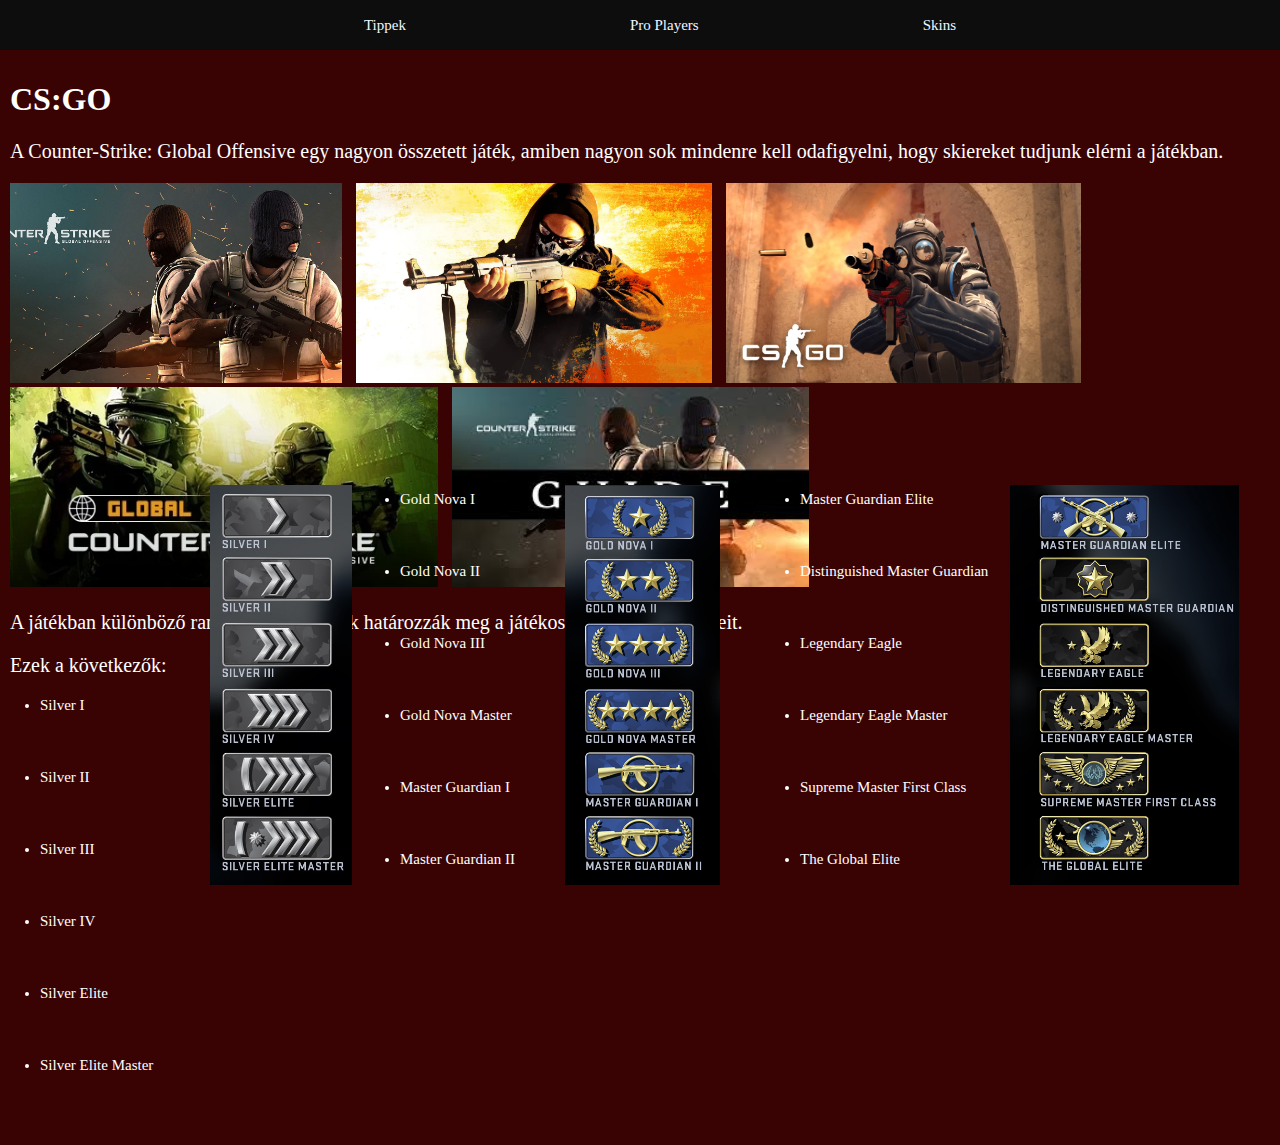
<file: index.html>
<!DOCTYPE html>
<html lang="en">

<head>
    <meta charset="UTF-8">
    <meta name="viewport" content="width=device-width, initial-scale=1.0">
    <title>CS:GO</title>
    <link rel="stylesheet" href="css.css">
</head>

<body>


    <div id="menu">
        <ul>
            <li><a href="tipps.html">Tippek</a></li>
            <li><a href="pictures.html">Pro Players</a></li>
            <li><a href="skins.html">Skins</a></li>
        </ul>
    </div>
    <div id="tartalom2">
        <h1>CS:GO</h1>
        <p>A Counter-Strike: Global Offensive egy nagyon összetett játék, 
            amiben nagyon sok mindenre kell odafigyelni, 
            hogy skiereket tudjunk elérni a játékban.       
        </p>
    <img src="kepek/cs1.jpg" alt="">
    <img src="kepek/cs2.webp" alt="">
    <img src="kepek/cs3.jpg" alt="">
    <img src="kepek/cs4.webp" alt="">
    <img src="kepek/cs5.jpg" alt="">
    
    <p>A játékban különböző rangok vannak. Ezek határozzák meg a játékosok ügyességi szintjeit.</p>
       <p>Ezek a következők:</p>
    <ul>
    <li>Silver I</li>
    <li>Silver II</li>
    <li>Silver III</li>
    <li>Silver IV</li>
    <li>Silver Elite</li>
    <li>Silver Elite Master</li></ul>

    <ul id="ketto">
    <li>Gold Nova I</li>
    <li>Gold Nova II</li>
    <li>Gold Nova III</li>
    <li>Gold Nova Master</li>
    <li>Master Guardian I</li>
    <li>Master Guardian II</li></ul>

    <ul id="harom">
    <li>Master Guardian Elite</li>
    <li>Distinguished Master Guardian</li>
    <li>Legendary Eagle</li>
    <li>Legendary Eagle Master</li>
    <li>Supreme Master First Class</li>
    <li>The Global Elite</li>
</ul>
    <img src="kepek/rangs1.jpg" id="rang1">
    <img src="kepek/rangs2.PNG" id="rang2">
    <img src="kepek/rangs3.PNG" id="rang3">
</div>
</body>

</html>
</file>
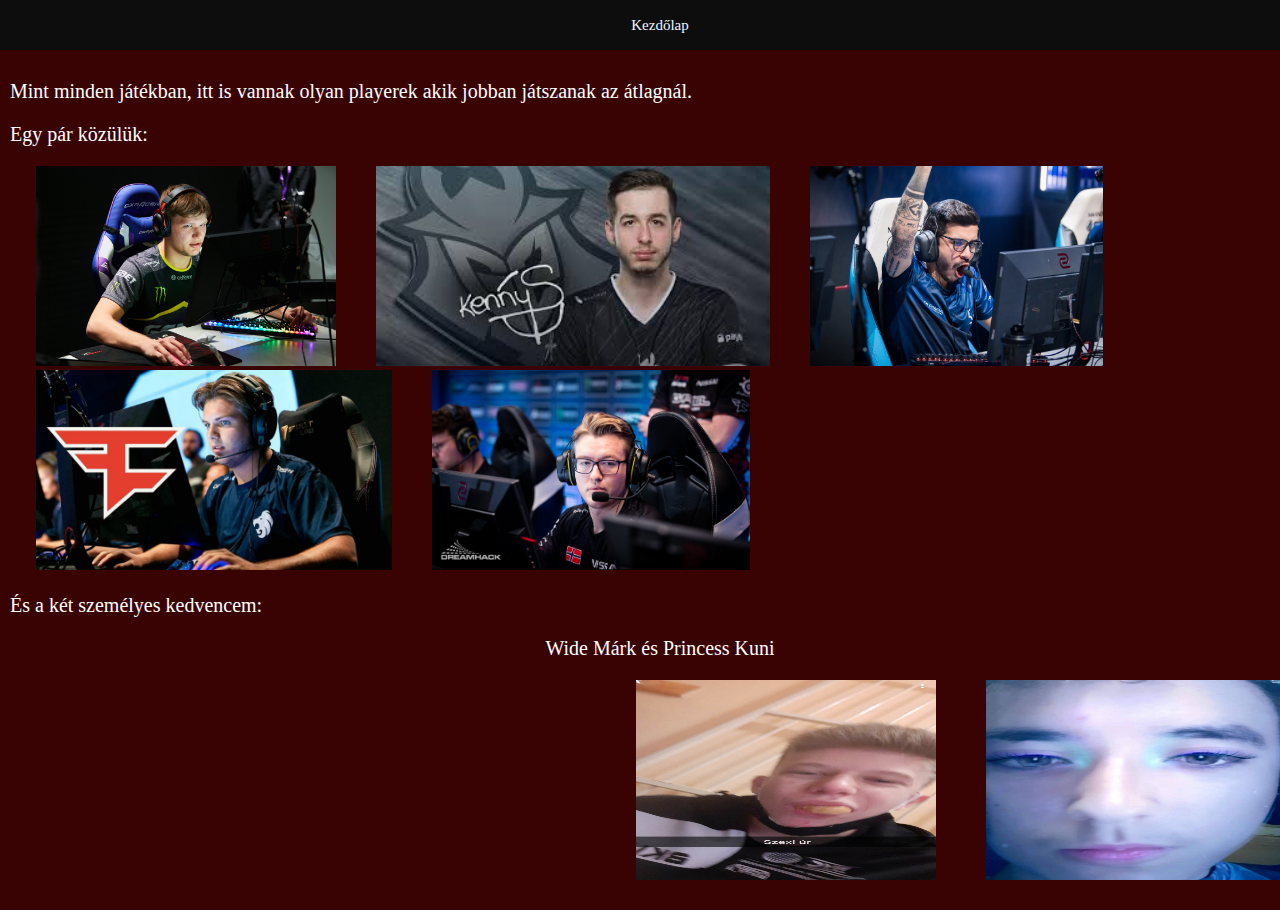
<file: pictures.html>
<!DOCTYPE html>
<html lang="en">

<head>
    <meta charset="UTF-8">
    <meta name="viewport" content="width=device-width, initial-scale=1.0">
    <title>CS:GO</title>
    <link rel="stylesheet" href="css.css">
</head>

<body>


    <div id="menu">
        <ul>
            <li><a href="index.html">Kezdőlap</a></li>
        </ul>
    </div>
<div id="tartalom4">
    <P>Mint minden játékban, itt is vannak olyan playerek akik jobban játszanak az átlagnál.</P>

<p>Egy pár közülük:</p>
<img src="kepek/s1mple.jpg" alt="">
<img src="kepek/Kennys.jpg" alt="">
<img src="kepek/coldzera.jpg" alt="">
<img src="kepek/faze.jpg" alt="">
<img src="kepek/faze2.jpg" alt="">


<P>És a két személyes kedvencem:</P>
<p id="best">Wide Márk és Princess Kuni</p>
<img src="kepek/mark2.jpg" id="mark">
<img src="kepek/kuni.jpg" id="kuni">


</div>



</body>

</html>
</file>
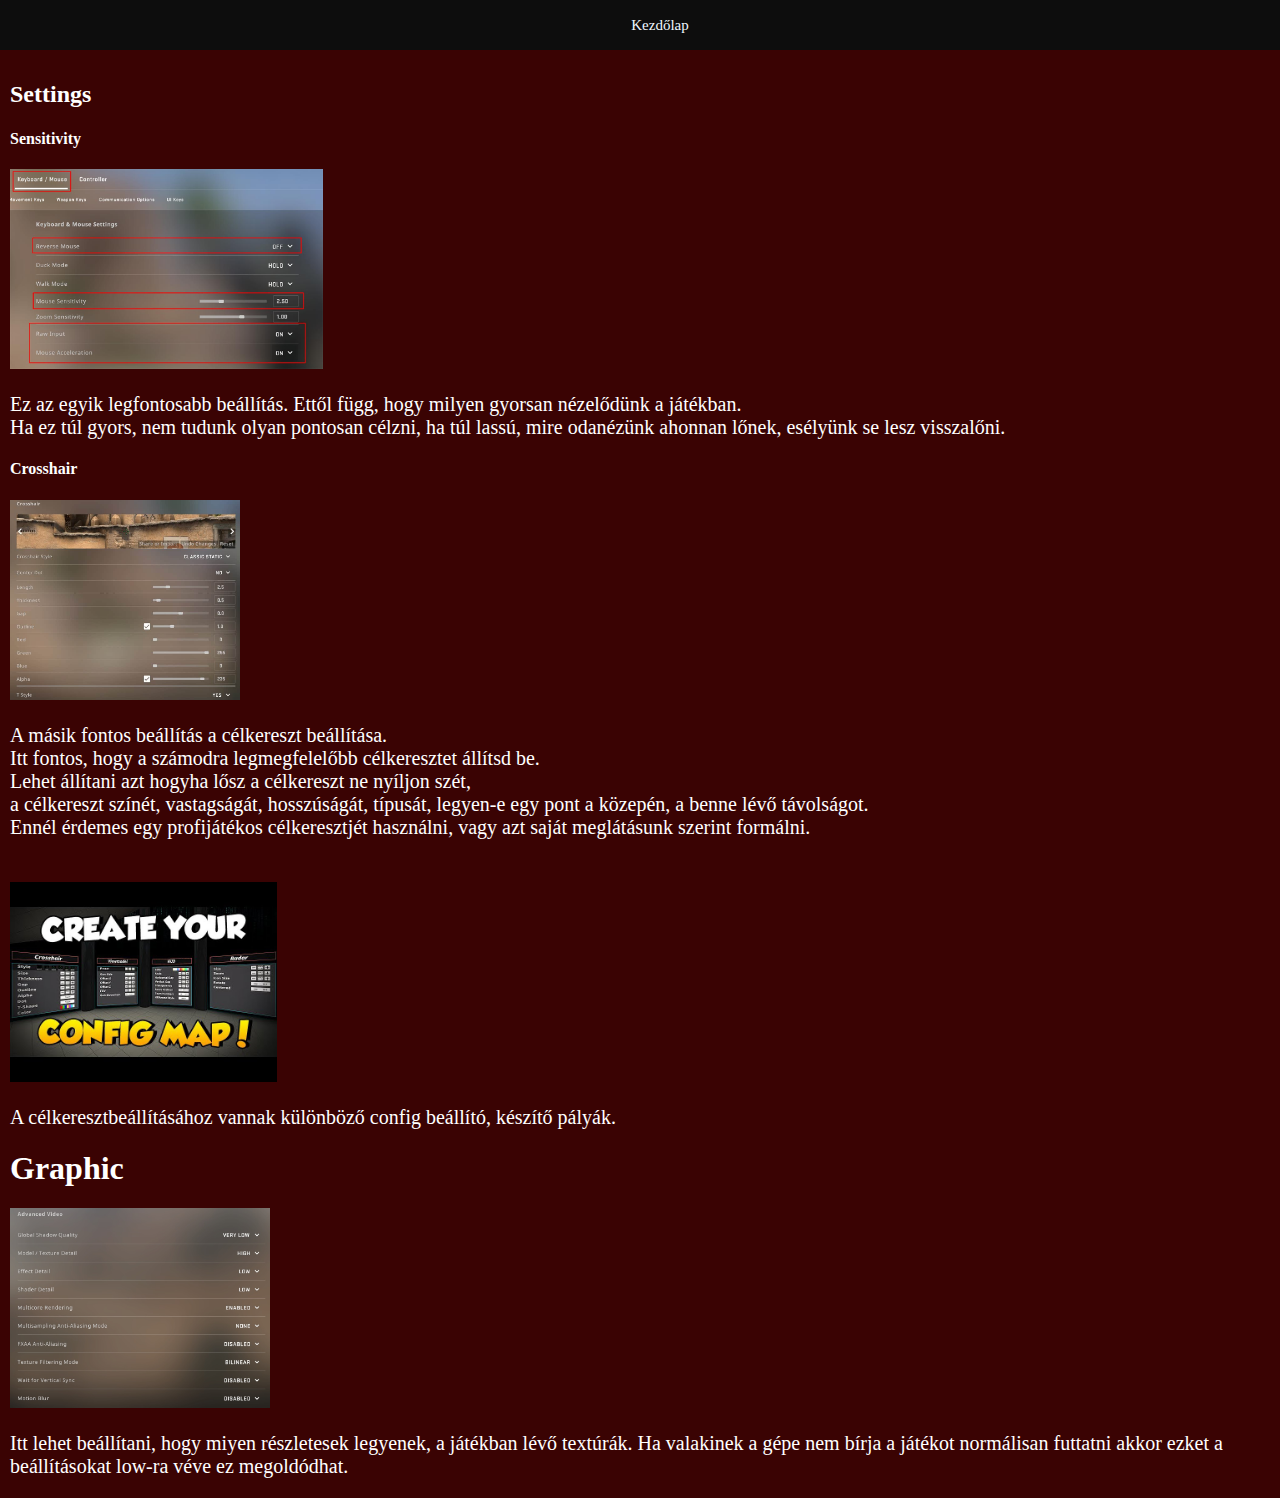
<file: tipps.html>
<!DOCTYPE html>
<html lang="en">

<head>
    <meta charset="UTF-8">
    <meta name="viewport" content="width=device-width, initial-scale=1.0">
    <title>CS:GO</title>
    <link rel="stylesheet" href="css.css">
</head>

<body>


    <div id="menu">
        <ul>
            <li><a href="index.html">Kezdőlap</a></li>
        </ul>
    </div>
    <div id="tartalom">
        <h1></h1>
        <h2>Settings</h2>
        <h4>Sensitivity</h4>
        <img src="kepek/settings.jpg" alt="">
        <p>Ez az egyik legfontosabb beállítás.
            Ettől függ, hogy milyen gyorsan nézelődünk a játékban. <br>
            Ha ez túl gyors, nem tudunk olyan pontosan célzni, ha túl lassú, mire odanézünk ahonnan lőnek, esélyünk se
            lesz visszalőni.
        </p>
        <h4>Crosshair</h4>
        <img src="kepek/crosshair.jpg" alt="">
        <p>A másik fontos beállítás a célkereszt beállítása. <br>
            Itt fontos, hogy a számodra legmegfelelőbb célkeresztet állítsd be. <br>
            Lehet állítani azt hogyha lősz a célkereszt ne nyíljon szét,  <br> a célkereszt színét, vastagságát,
            hosszúságát, típusát, legyen-e egy pont a közepén, a benne lévő távolságot. <br>
            Ennél érdemes egy profijátékos célkeresztjét használni, vagy azt saját meglátásunk szerint formálni. <br><br>
        </p>
    
        <img src="kepek/conf.jpg" alt="">
    
    <p>A célkeresztbeállításához vannak különböző config beállító, készítő pályák.</p>
    <h1>Graphic</h1>
    <img src="kepek/video.jpg" alt="">
    <br>
    <p>Itt lehet beállítani, hogy miyen részletesek legyenek, a játékban lévő textúrák.
        Ha valakinek a gépe nem bírja a játékot normálisan futtatni akkor ezket a beállításokat low-ra véve ez megoldódhat.

    </p>
    </div>


</body>

</html>
</file>
<file: css.css>
body{
    margin: 0;
    padding-left: 0;
    background-color: #3a0303;

}
#menu{
    height: 50px;
    width: 100%;
    background-color: #0D0d0D;
    margin-left: 0;
    text-align: center;

}
#menu ul{
    display: inline;
    
}
a{
    color: aliceblue;
    text-decoration: none;
    
}
#menu ul li{
    display: inline;
    padding: 110px;
    line-height: 50px ;
 

}
#tartalom, #tartalom2, #tartalom3, #tartalom4{
    width: 100%;
    min-height: calc(100vh - 50px);
    background-color: #3a0303;
    margin: 0;
    padding-top: 10px;
    

}
img{
    height: 200px;
    padding-left: 10px;

}
p{
    font-size: 20px;
    color: white;
}
h1, h2, h3, h4{
  
    color: white;
}
#tartalom2 img{
    padding-left: 10px;

}
#rang1{
    position: absolute;
    left: 200px;
    top: 485px;
    height: 400px;
}
li{
color: white;
font-size: 15px;    
padding-bottom: 55px;
}
#rang2{
    position: absolute;
    left: 555px;
    top: 485px;
    height: 400px;
}
#rang3{
    position: absolute;
    left: 1000px;
    top: 485px;
    height: 400px;
}
#ketto{
    padding-left: 400px;
    position: absolute;
    top: 475px;
}
#harom{
    padding-left: 800px;
    position: absolute;
    top: 475px; 
}
h1, h2, h3, h4, p{
    padding-left: 10px;
    padding-bottom: 0;
}
#tartalom4 img{
    padding-left: 36px;
}
#mark{
    width: 100px;
}
#best{
    padding-left: 40px;
    text-align: center;
}
#mark{
    position: absolute;
    left: 600px;
    width: 300px;
}
#kuni{
    position: absolute;
    left: 950px;
    width: 300px;
}
#tartalom3 img{
    padding-left: 45px;
}
</file>
